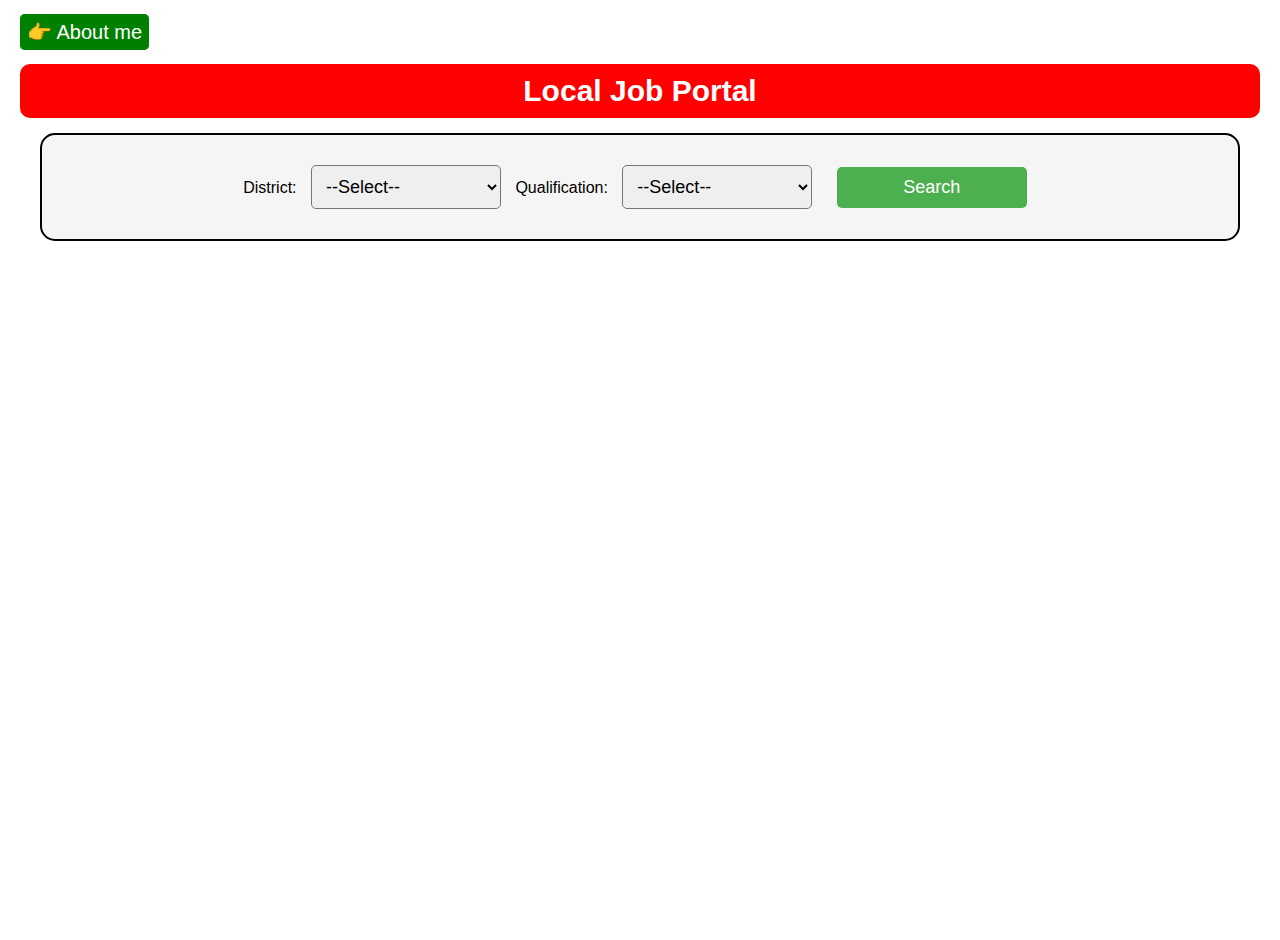
<file: index.html>
<!DOCTYPE html>
<html>

<head>
  <meta charset="UTF-8">
  <meta name="viewport" content="width=device-width, initial-scale=1">
  <title>Local Job Portal</title>
  <link rel="stylesheet" href="dg.css" />

</head>

<body>
    <a href="aboutme.html">👉 About me</a>
  <h2 style="text-align:center; margin-top: 20px; border:2px solid red; border-radius: 10px; padding: 8px; background: red; color: white; font-size: 30px;">Local Job Portal</h2>
  <div class="container">
    <label for="district">District: </label>
    <select id="district">
      <option value="">--Select--</option>
      <option value="Ludhiana">Ludhiana</option>
      <option value="Amritsar">Amritsar</option>
      <option value="Patiala">Patiala</option>
      <option value="Mohali">Mohali</option>
      <option value="Bhatinda">Bhatinda</option>
      <option value="Hoshiarpur">Hoshiarpur</option>
      <option value="Rupnagar">Rupnagar</option>
      <option value="Gurdaspur">Gurdaspur</option>

      <option value="Jalandhar">Jalandhar</option>
    </select>

    <label for="qualification">Qualification: </label>
    <select id="qualification">
      <option value="">--Select--</option>
      <option value="Diploma">Diploma </option>
      
         <option value="Degree">Degree</option>
      <option value="12th pass">12th pass</option>
      <option value="10th pass">10th pass</option>
         
      <option value="10th/12th pass, Driver’s License">10th/12th pass, Driver’s License</option>
   
    </select>

    <button id="search-btn">Search</button>
  </div>

  
    <script src="script.js"></script>
  

</body>

</html>
</file>
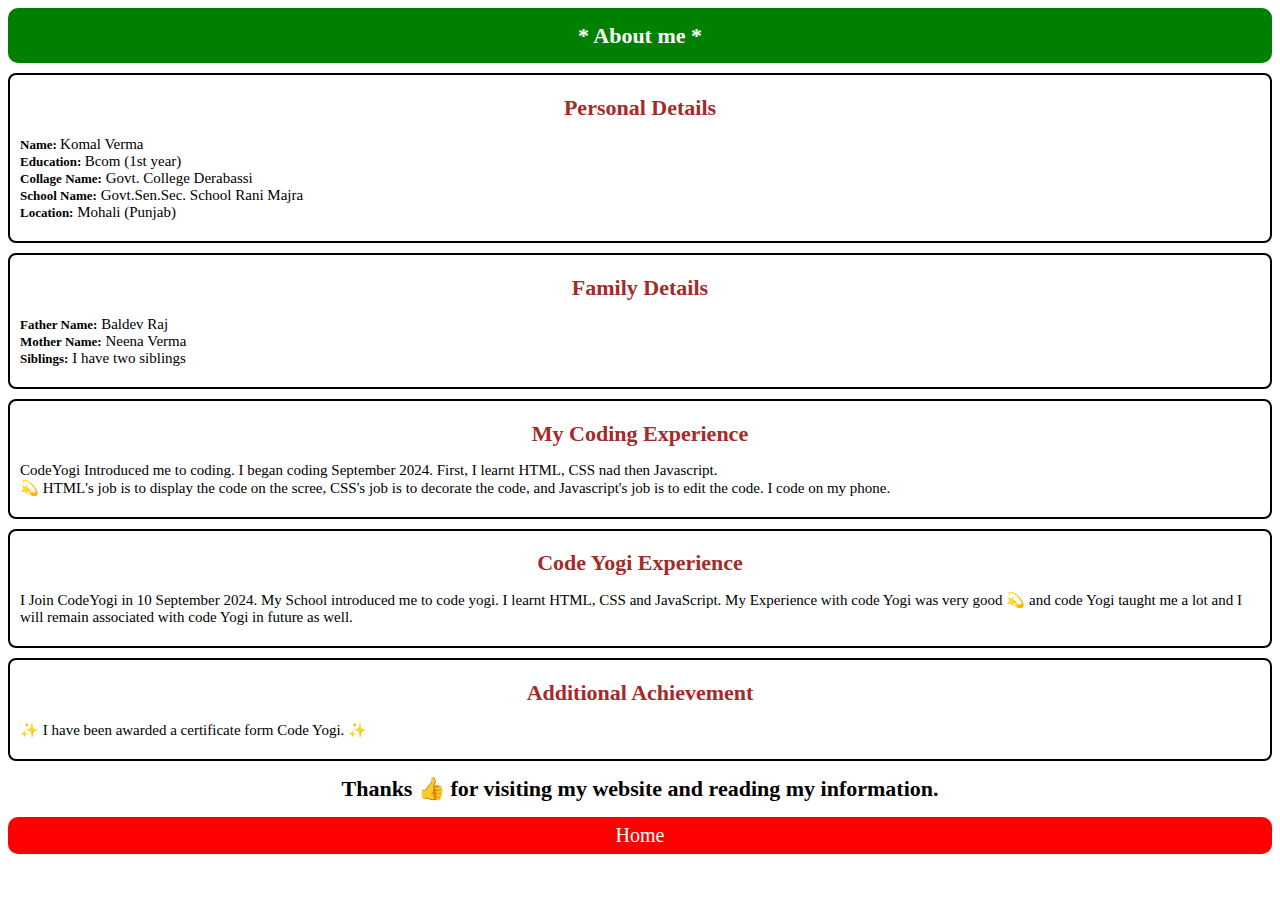
<file: aboutme (1).html>
<!DOCTYPE html>
<html>

<head>
  <meta charset="UTF-8">
  <meta name="viewport" content="width=device-width, initial-scale=1">
  <title>About me </title>
</head>
<style>
  .me {
    background: green;
    color: white;
    font-size: 10px;
    border-radius: 10px;
    display: flex;
    align-items: center;
    justify-content: center;
  }
  .detail {
    font-size: 10px;
    color: brown;
    border: 2px solid black;
    margin-top: 10px;
    padding: 5px 10px;
    border-radius: 8px;
  }
  h1 {
    font-size: 22px;
    display: flex;
    align-items: center;
    justify-content: space-evenly;
  }
  p {
    font-size: 15px;
    color: black;
    font-family: Georgia, 'Times New Roman', Times, serif;
  }
  span {
    font-weight: bold;
    font-size: 13px;
  }
  a {
    font-size: 20px;
    color: white;
    background: red;
    text-decoration: none;
    border: 2px solid red;
    padding: 5px;
    border-radius: 10px;
    display: flex;
    justify-content: space-evenly;
  }
  
</style>
<body>
  
  <div class="me">
  <h1> * About me * </h1>
 </div>
 <div class="detail">
   <h1> Personal Details </h1>
   
   <p> <span>Name: </span>Komal Verma <br>
    <span>Education: </span>Bcom (1st year)<br>
    <span>Collage Name:</span> Govt. College Derabassi<br>
    <span>School Name:</span></span> Govt.Sen.Sec. School Rani Majra<br>
    <span>Location:</span> Mohali (Punjab)
    </p>
    </div>
    <div class="detail">
      <h1> Family Details</h1>
      <p>
        <span>Father Name:</span> Baldev Raj <br>
       <span> Mother Name:</span> Neena Verma<br>
        <span>Siblings:</span> I have two siblings <br>
      </p>
    </div>
    <div class="detail">
      <h1> My Coding Experience </h1>
      <p> CodeYogi Introduced me to coding. I began coding September 2024. First, I learnt HTML, CSS nad then Javascript.
      <br>
      💫 HTML's job is to display the code on the scree, CSS's job is to decorate the code, and Javascript's job is to edit the code. I code on my phone.</p>
    </div>
    <div class="detail">
      <h1>  Code Yogi Experience </h1>
      <p> I Join CodeYogi in 10 September 2024. My School introduced me to code yogi. I learnt HTML, CSS and JavaScript. My Experience with code Yogi was very good 💫 and code Yogi taught me a lot and I will remain associated with code Yogi in future as well. </p>
    </div>
    
    <div class="detail">
      <h1>Additional Achievement</h1>
      <p> ✨ I have been awarded a certificate form Code Yogi. ✨ 
        </p>
     </div>
   
   
 </div>
 <div class="thanks">
   <h1> Thanks 👍 for visiting my website and reading my information.</h1>
   </div>
   <div class="footer">
   <a href="index.html"> Home </a>
 </div>
</body>

</html>
</file>
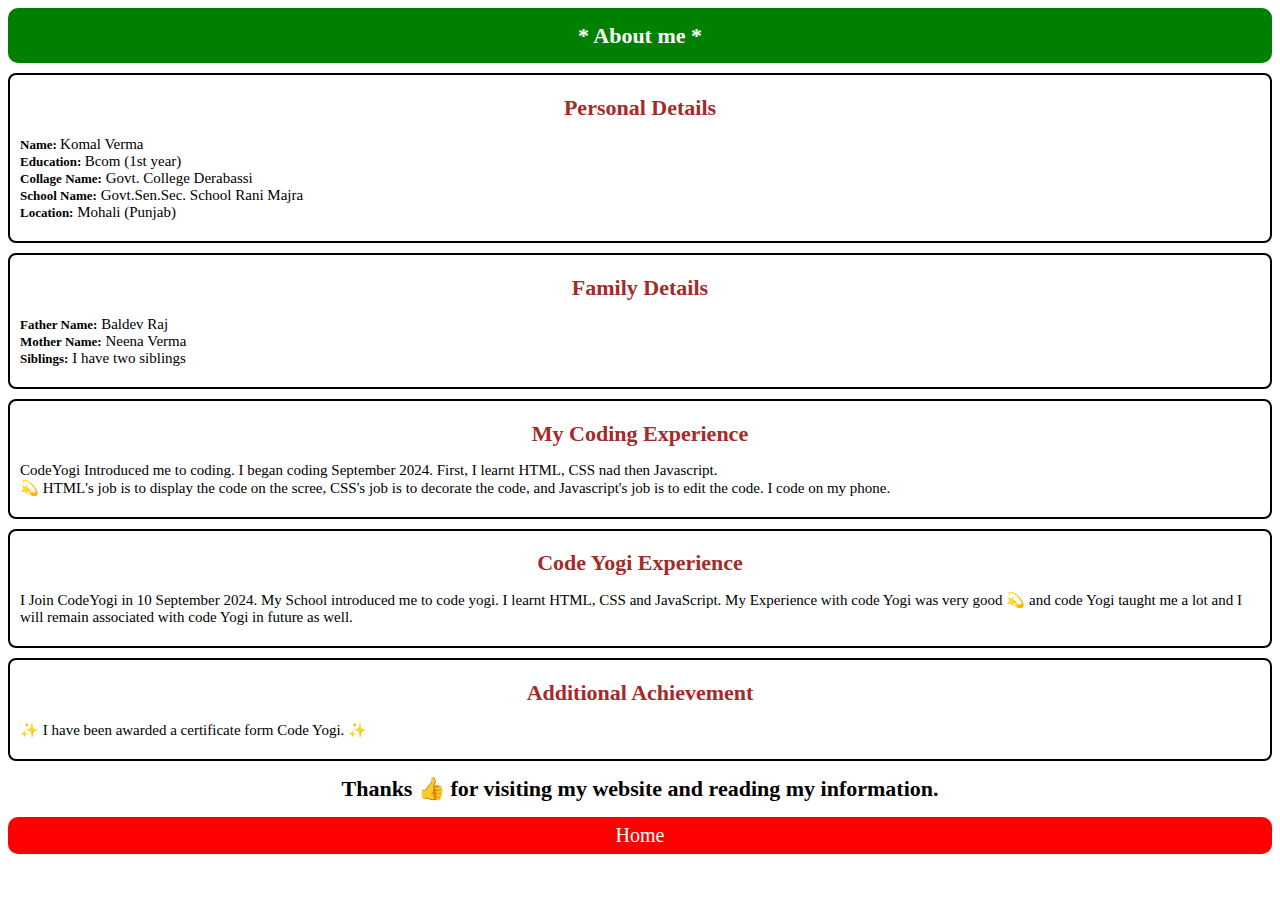
<file: aboutme.html>
<!DOCTYPE html>
<html>

<head>
  <meta charset="UTF-8">
  <meta name="viewport" content="width=device-width, initial-scale=1">
  <title>About me </title>
</head>
<style>
  .me {
    background: green;
    color: white;
    font-size: 10px;
    border-radius: 10px;
    display: flex;
    align-items: center;
    justify-content: center;
  }
  .detail {
    font-size: 10px;
    color: brown;
    border: 2px solid black;
    margin-top: 10px;
    padding: 5px 10px;
    border-radius: 8px;
  }
  h1 {
    font-size: 22px;
    display: flex;
    align-items: center;
    justify-content: space-evenly;
  }
  p {
    font-size: 15px;
    color: black;
    font-family: Georgia, 'Times New Roman', Times, serif;
  }
  span {
    font-weight: bold;
    font-size: 13px;
  }
  a {
    font-size: 20px;
    color: white;
    background: red;
    text-decoration: none;
    border: 2px solid red;
    padding: 5px;
    border-radius: 10px;
    display: flex;
    justify-content: space-evenly;
  }
  
</style>
<body>
  
  <div class="me">
  <h1> * About me * </h1>
 </div>
 <div class="detail">
   <h1> Personal Details </h1>
   
   <p> <span>Name: </span>Komal Verma <br>
    <span>Education: </span>Bcom (1st year)<br>
    <span>Collage Name:</span> Govt. College Derabassi<br>
    <span>School Name:</span></span> Govt.Sen.Sec. School Rani Majra<br>
    <span>Location:</span> Mohali (Punjab)
    </p>
    </div>
    <div class="detail">
      <h1> Family Details</h1>
      <p>
        <span>Father Name:</span> Baldev Raj <br>
       <span> Mother Name:</span> Neena Verma<br>
        <span>Siblings:</span> I have two siblings <br>
      </p>
    </div>
    <div class="detail">
      <h1> My Coding Experience </h1>
      <p> CodeYogi Introduced me to coding. I began coding September 2024. First, I learnt HTML, CSS nad then Javascript.
      <br>
      💫 HTML's job is to display the code on the scree, CSS's job is to decorate the code, and Javascript's job is to edit the code. I code on my phone.</p>
    </div>
    <div class="detail">
      <h1>  Code Yogi Experience </h1>
      <p> I Join CodeYogi in 10 September 2024. My School introduced me to code yogi. I learnt HTML, CSS and JavaScript. My Experience with code Yogi was very good 💫 and code Yogi taught me a lot and I will remain associated with code Yogi in future as well. </p>
    </div>
    
    <div class="detail">
      <h1>Additional Achievement</h1>
      <p> ✨ I have been awarded a certificate form Code Yogi. ✨ 
        </p>
     </div>
   
   
 </div>
 <div class="thanks">
   <h1> Thanks 👍 for visiting my website and reading my information.</h1>
   </div>
   <div class="footer">
   <a href="index.html"> Home </a>
 </div>
</body>

</html>
</file>
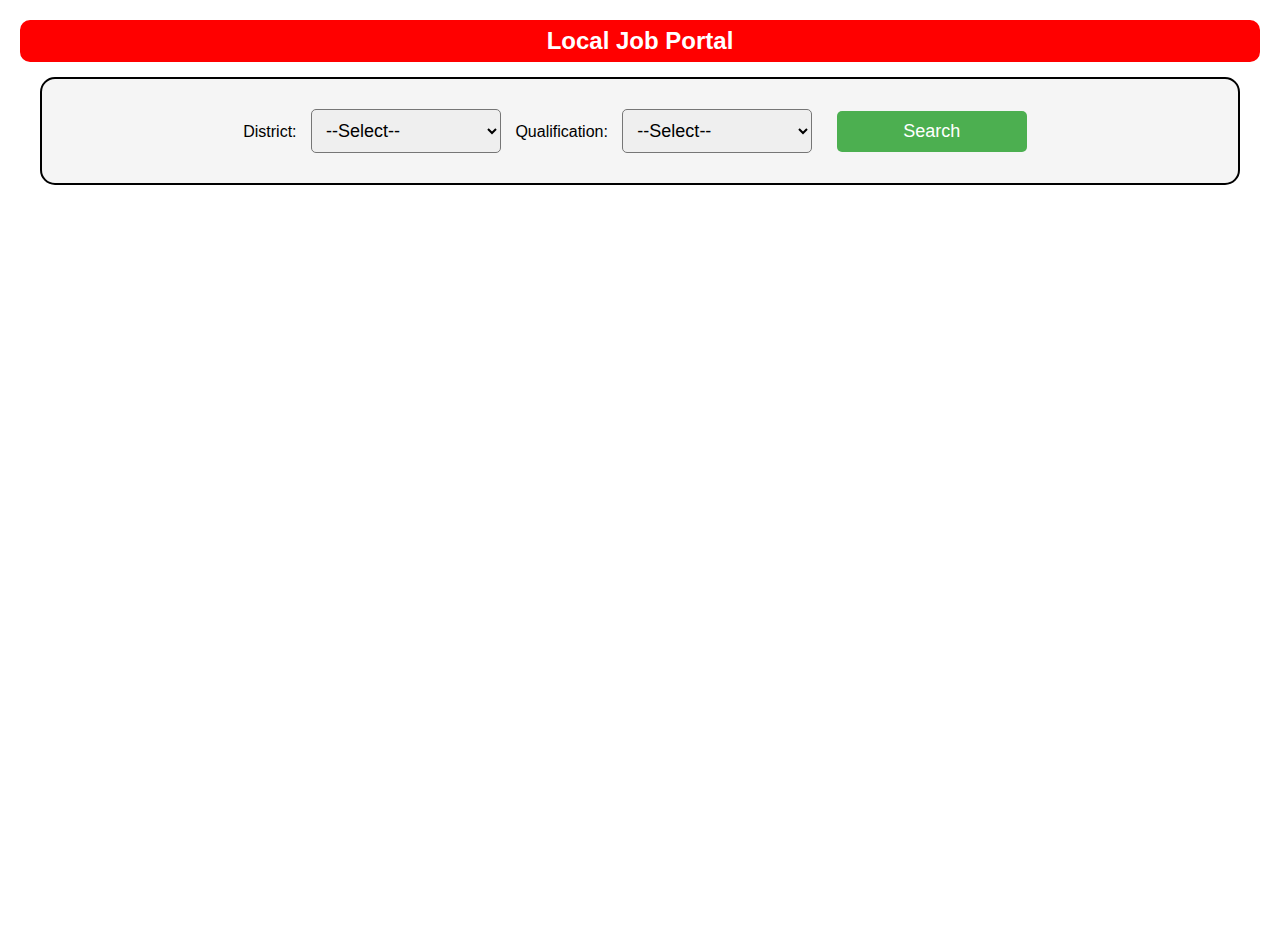
<file: index (3).html>
<!DOCTYPE html>
<html>

<head>
  <meta charset="UTF-8">
  <meta name="viewport" content="width=device-width, initial-scale=1">
  <title>Local Job Portal</title>
  <link rel="stylesheet" href="dg.css" />

</head>

<body>
  <h2 style="text-align:center; margin-top: 20px; border:2px solid red; border-radius: 10px; padding: 5px; background: red; color: white;">Local Job Portal</h2>
  <div class="container">
    <label for="district">District: </label>
    <select id="district">
      <option value="">--Select--</option>
      <option value="Ludhiana">Ludhiana</option>
      <option value="Amritsar">Amritsar</option>
      <option value="Patiala">Patiala</option>
      <option value="Mohali">Mohali</option>
            <option value="Bhatinda">Bhatinda</option>

      <option value="Jalandhar">Jalandhar</option>
    </select>

    <label for="qualification">Qualification: </label>
    <select id="qualification">
      <option value="">--Select--</option>
      <option value="Diploma">Diploma </option>
      
         <option value="Degree">Degree</option>
         
      <option value="10th/12th pass, Driver’s License">10th/12th pass, Driver’s License</option>
   
    </select>

    <button id="search-btn">Search</button>
  </div>

  
    <script src="script.js"></script>
  

</body>

</html>
</file>
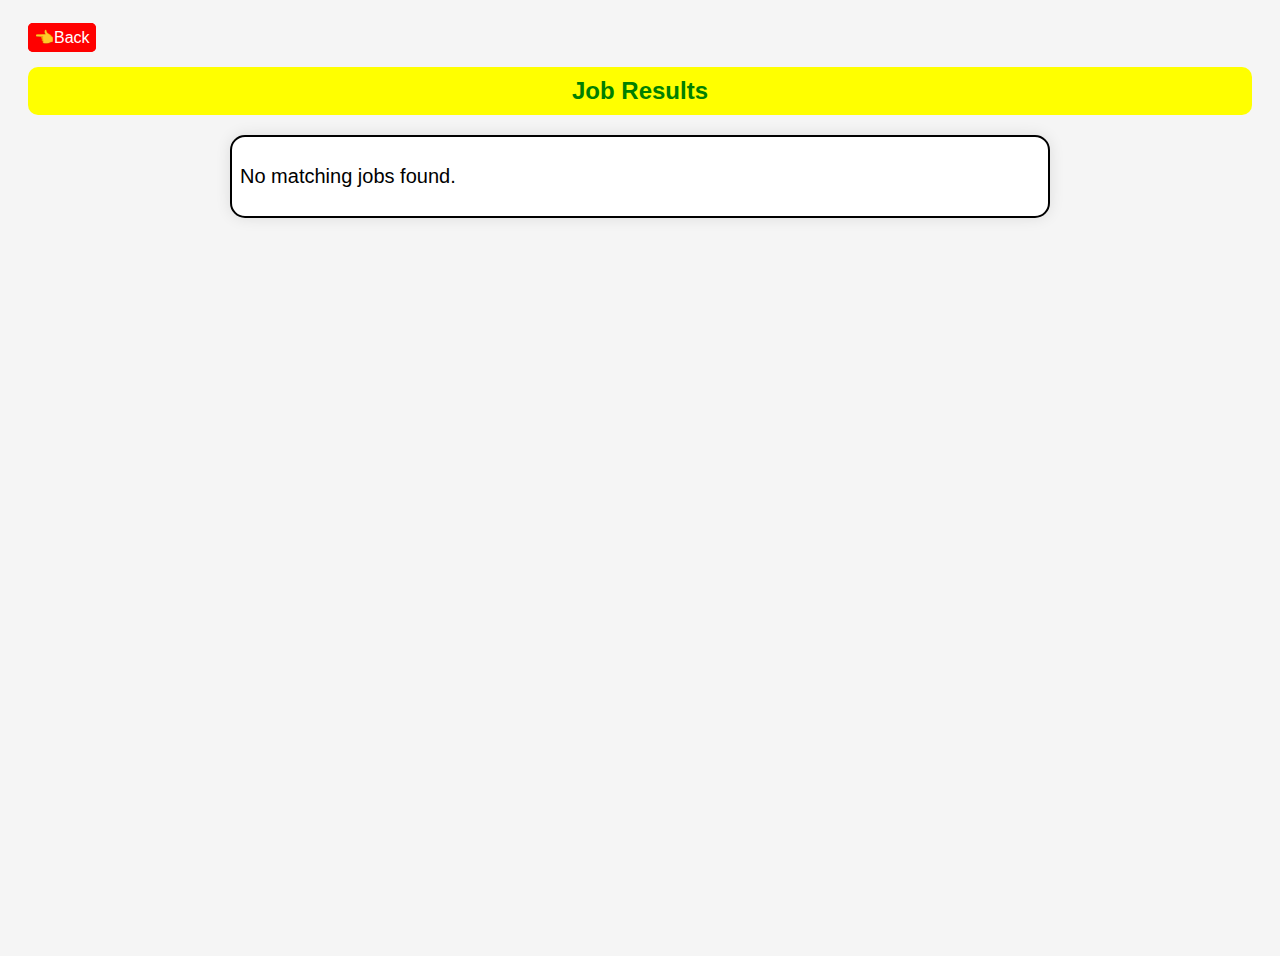
<file: output.html>
<!DOCTYPE html>
<html>
<head>
  <meta charset="UTF-8">
  <meta name="viewport" content="width=device-width, initial-scale=1">
  <title>Job Results</title>
  
  <style>
    body {
      font-family: Arial, sans-serif;
      background: whitesmoke;
      padding: 20px;
      background-image: url("https://i.ibb.co/9kVKJ06q/Screenshot-20250209-101945-3.png");
      background-position: center;
     height: 100vh;
     
    }
    .job-container {
      max-width: 800px;
      font-size: 20px;
      margin: auto;
      background: white;
      border: 2px solid black;
      padding: 8px;
      border-radius: 15px;
      box-shadow: 0 0 15px rgba(0, 0, 0, 0.1);
    }
    .job-item {
      border-bottom: 1px solid #ddd;
      padding: 25px;
    }
    .job-item:last-child {
      border-bottom: none;
    }
    h2 {
      background: yellow;
      color: green;
      display: block;
      border-radius: 10px;
      padding: 10px;
    }
    a {
      text-decoration: none;
      border: 2px solid red;
      padding: 4px;
      border-radius: 5px;
      background: red;
      color: white;
    }
  </style>
</head>

<body>
  <a href="index.html">👈Back</a>
  <h2 style="text-align:center;">Job Results</h2>
  <div class="job-container" id="job-list"></div>

  <script>
    const jobResults = JSON.parse(localStorage.getItem("jobResults"));
    const jobList = document.getElementById("job-list");

    if (jobResults && jobResults.length > 0) {
      jobResults.forEach(job => {
        const jobItem = document.createElement("div");
        jobItem.classList.add("job-item");

        jobItem.innerHTML = ` 
          <h3>${job.company}</h3>
          <p><strong>District:</strong> ${job.district}</p>
          <p><strong>Address:</strong> ${job.address}</p>
          <p><strong>Work Type:</strong> ${job.workType}</p>
          <p><strong>Qualification Required:</strong> ${job.qualification}</p>
          <p><strong>Contact:</strong> ${job.contact.mobile}</p>
          <p><strong>Job Description:</strong> ${job.description}</p>`
        ;

        jobList.appendChild(jobItem);
      });
    } else {
      jobList.innerHTML = "<p>No matching jobs found.</p>";
    }
  </script>
</body>
</html>
</file>
<file: dg.css>
* {
      margin: 0;
      padding: 0;
      text-decoration: none;
    }

    body {
      font-family: Arial, sans-serif;
      margin: 20px;
      background-image: url("https://i.ibb.co/bRW8dFsg/Screenshot-20250205-195040-3.png");
      background-size: cover;
      background-repeat: no-repeat;
      background-position: center;
      height: 100vh;
    }

    .container {
      width: auto;
      margin: 15px 20px;
      text-align: center;
      border: 2px solid black;
      border-radius: 15px;
      background: whitesmoke;
      padding: 20px;
    }

    select,
    button {
      font-size: 18px;
      padding: 10px;
      margin: 10px;
      border-radius: 5px;
      width: 190px;
    }

    #search-btn {
      background-color: #4CAF50;
      color: white;
      border: none;
      cursor: pointer;
    }
a {
      text-decoration: none;
      border: 2px solid green;
      padding: 5px;
      border-radius: 5px;
      background: green;
      color: white;  
   font-size: 20px;
}
</file>
